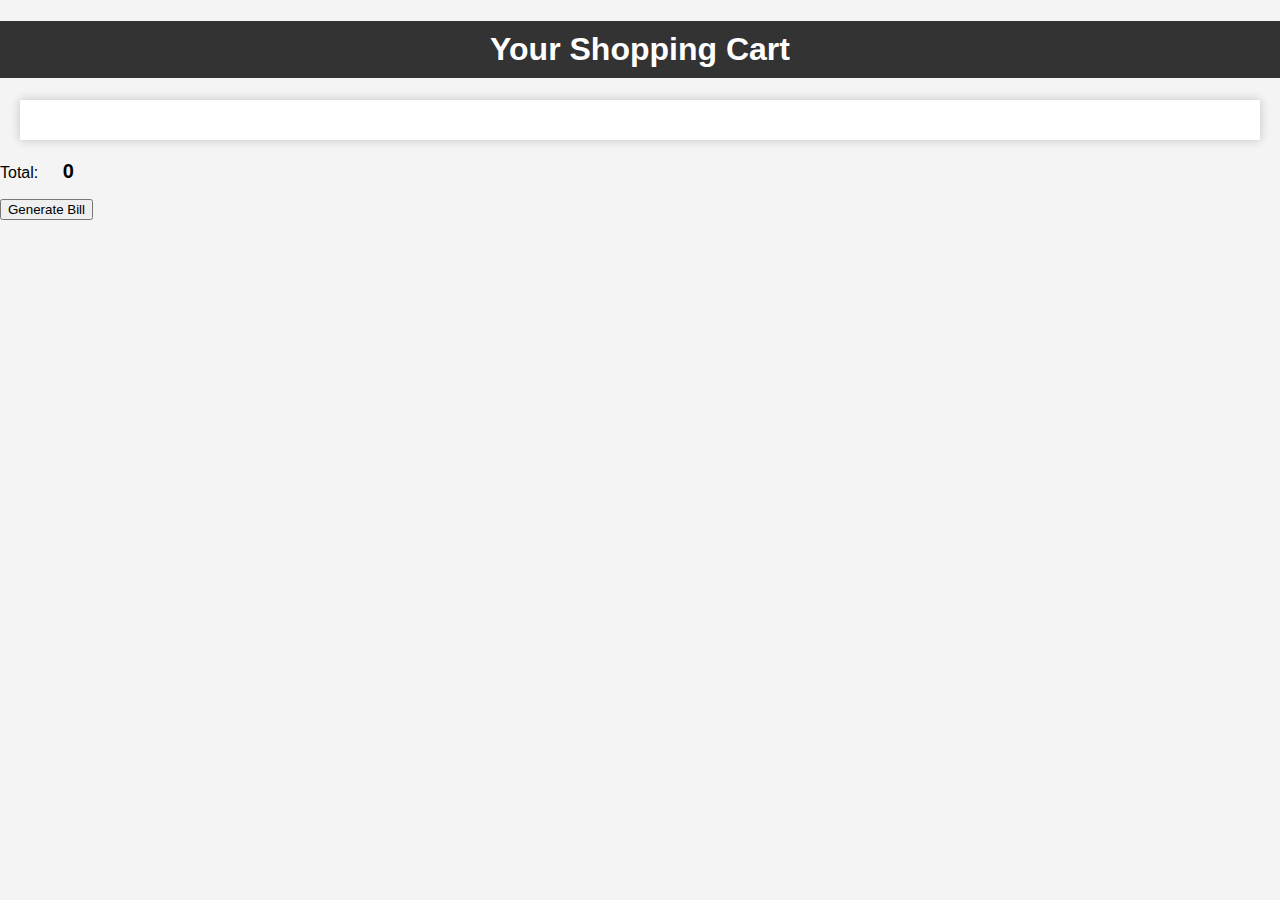
<file: cart.html>
<!DOCTYPE html>
<html lang="en">
<head>
   <style>
    body {
      font-family: Arial, sans-serif;
      background-color: #f4f4f4;
      margin: 0;
      padding: 0;
    }

    h1 {
      background-color: #333;
      color: white;
      padding: 10px;
      text-align: center;
    }

    ul {
      list-style: none;
      padding: 0;
    }

    #cart-list {
      padding: 20px;
      background-color: #fff;
      box-shadow: 0px 0px 10px rgba(0, 0, 0, 0.2);
      margin: 20px;
    }

    #cart-list li {
      font-size: 18px;
      margin-bottom: 10px;
    }

    #cart-total {
      font-size: 20px;
      font-weight: bold;
      margin: 20px;
    }

    a {
      display: block;
      width: 150px;
      text-align: center;
      background-color: #333;
      color: white;
      padding: 10px;
      text-decoration: none;
      margin: 0 auto;
    }

    a:hover {
      background-color: #555;
    }
     /* Style for the bill section */
#bill {
  display: none;
  background-color: #fff;
  max-width: 300px;
  margin: 20px auto;
  border: 1px solid #ccc;
  box-shadow: 0 0 10px rgba(0, 0, 0, 0.2);
  padding: 20px;
  font-family: Arial, sans-serif;
  position: relative;
}

/* Style for bill heading */
#bill h1 {
  font-size: 24px;
  text-align: center;
  margin-bottom: 20px;
}

/* Style for bill items */
#bill-list {
  list-style: none;
  padding: 0;
}

#bill-list li {
  font-size: 16px;
  margin-bottom: 10px;
  display: flex;
  justify-content: space-between;
  align-items: center;
}

/* Style for bill total */
#bill-total {
  font-size: 18px;
  font-weight: bold;
  margin-top: 20px;
}

/* Style for the "Generate Bill" button */
#generate-bill-btn {
  background-color: #007BFF;
  color: #fff;
  border: none;
  padding: 10px 20px;
  font-size: 16px;
  cursor: pointer;
  display: block;
  margin: 20px auto;
  border-radius: 5px;
}

/* Style for the "Generate Bill" button on hover */
#generate-bill-btn:hover {
  background-color: #0056b3;
}

  </style>
  <!-- ... (other head content) ... -->
</head>
<body>
  <h1>Your Shopping Cart</h1>
  <ul id="cart-list">
    <!-- Cart items will be dynamically added here using JavaScript -->
  </ul>
  <p>Total: <span id="cart-total">0</span></p>
  <button onclick="generateBill()">Generate Bill</button>
<div id="bill" style="display: none;">
  <h1>Your Bill</h1>
  <ul id="bill-list">
    <!-- Bill items will be dynamically added here using JavaScript -->
  </ul>
  <p>Total: ₹<span id="bill-total">0</span></p>
  <!-- Add a button to print the bill -->
<button id="print-bill-btn" onclick="printBill()">Print Bill</button>

</div>

  <script>
    
    // Retrieve the cart data from local storage
    const cart = JSON.parse(localStorage.getItem('cart')) || [];

    // Function to display cart items
    function displayCart() {
      const cartList = document.getElementById('cart-list');
      const cartTotal = document.getElementById('cart-total');

      // Clear any existing items in the cart
      cartList.innerHTML = '';

      let total = 0;

      // Loop through each item in the cart
      for (const item of cart) {
        const listItem = document.createElement('li');
        listItem.textContent = item.name; // Display the item name
        cartList.appendChild(listItem);
        total += item.price;
      }

      // Update the total
      cartTotal.textContent = total;
    }

    // Call the displayCart function to show cart items when the page loads
    displayCart();
    // Function to generate the bill
function generateBill() {
  const billDiv = document.getElementById('bill');
  const billList = document.getElementById('bill-list');
  const billTotal = document.getElementById('bill-total');

  // Clear existing bill items
  billList.innerHTML = '';

  let total = 0;

  // Loop through each item in the cart and add it to the bill
  for (const item of cart) {
    const billItem = document.createElement('li');
    billItem.textContent = `${item.name}: ₹${item.price}`;
    billList.appendChild(billItem);
    total += item.price;
  }

  // Update the total in the bill
  billTotal.textContent = total;

  // Display the bill section
  billDiv.style.display = 'block';

  // Hide the cart section
  const cartDiv = document.getElementById('cart');
  cartDiv.style.display = 'none';
}
// Function to print the bill
function printBill() {
  // Show the bill section (if it's hidden)
  const billDiv = document.getElementById('bill');
  billDiv.style.display = 'block';

  // Hide the rest of the content (e.g., header, menu) for printing
  const otherContent = document.querySelectorAll('body > *:not(#bill)');
  for (const element of otherContent) {
    element.style.display = 'none';
  }

  // Print the bill
  window.print();

  // Restore the visibility of the hidden content
  for (const element of otherContent) {
    element.style.display = 'block';
  }

  // Hide the bill section after printing
  billDiv.style.display = 'none';
}

  </script>
</body>
</html>
</file>
